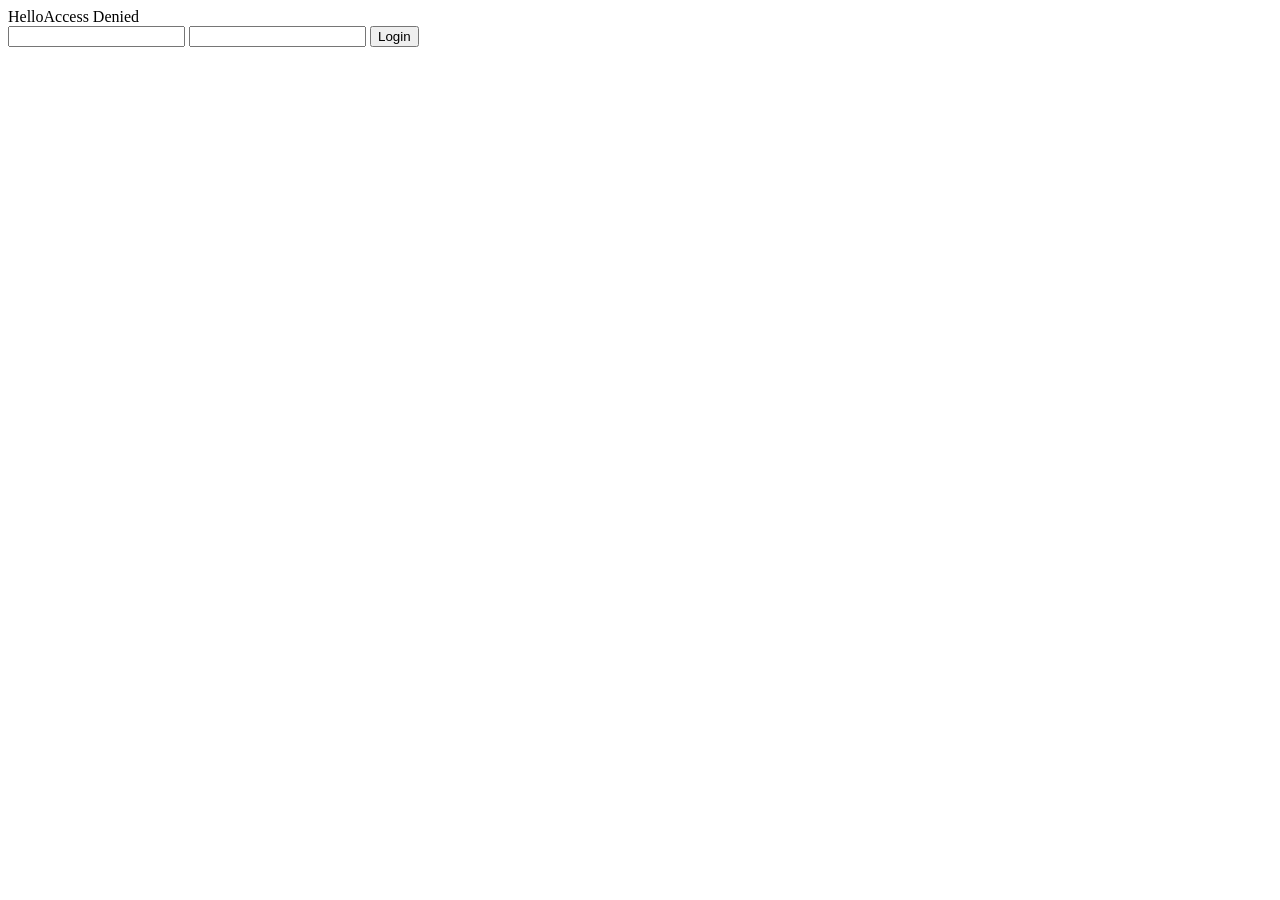
<file: src/main/resources/templates/Index.html>
<!DOCTYPE html>
<html xmlns:th="http://www.thymeleaf.org">
<head th:include="Includes :: index">

<title>Insert title here</title>
</head>
<body>
<span th:if="${errCode?.contains('inv') == false}">Hello</span><span th:if="${errCode?.contains('inv')}">Access Denied</span>
<div>
<form action="#" th:action="@{/}" th:object="${userLogin}" th:method="post"> <!-- th:object = modelattribute -->
<input type="text" th:field="*{username}" th:placeholder="Username"> 
<input type="password" th:field="*{password}"th:placeholder="Password"> 
<input type="submit"  value="Login">
		</form>
</div>
</body>
</html>
</file>
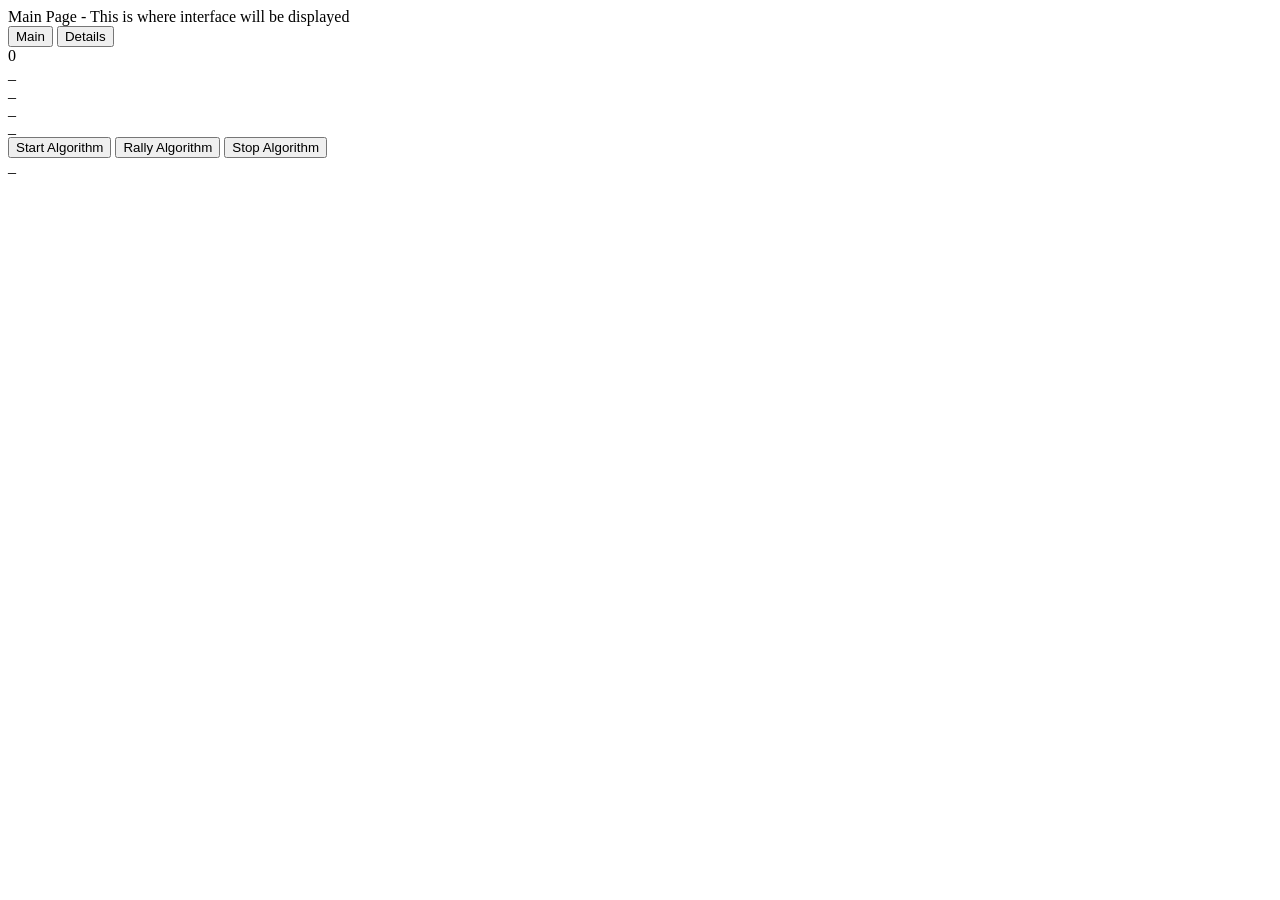
<file: src/main/resources/templates/Main.html>
<!DOCTYPE html>
<html xmlns:th="http://www.thymeleaf.org">
<head th:include="Includes :: main">
<meta charset="ISO-8859-1">
<title>Insert title here</title>
</head>
<body>
Main Page - This is where interface will be displayed
<div id ="buttonContainer">
<button id="mainButton">Main</button>
<button id="detailsButton">Details</button>
</div>
<div class="mainTab">
<div id="counter">
0
</div>
<div id="tickerData">
_
</div>
<div id="currentPrice">
_
</div>
<div id="priceDataList">
_
</div>
<div id="algStatus">
_
</div>
<div>
 <!-- th:object = modelattribute -->
<button id="startAlgorithm">Start Algorithm</button>
<span><button id="rallyAlgorithm">Rally Algorithm</button></span>
<span><button id="stopAlgorithm">Stop Algorithm</button></span>
</div>
</div>
<div class="detailsTab">
<div id="threadList">
_
</div>
</div>
</body>
</html>
</file>
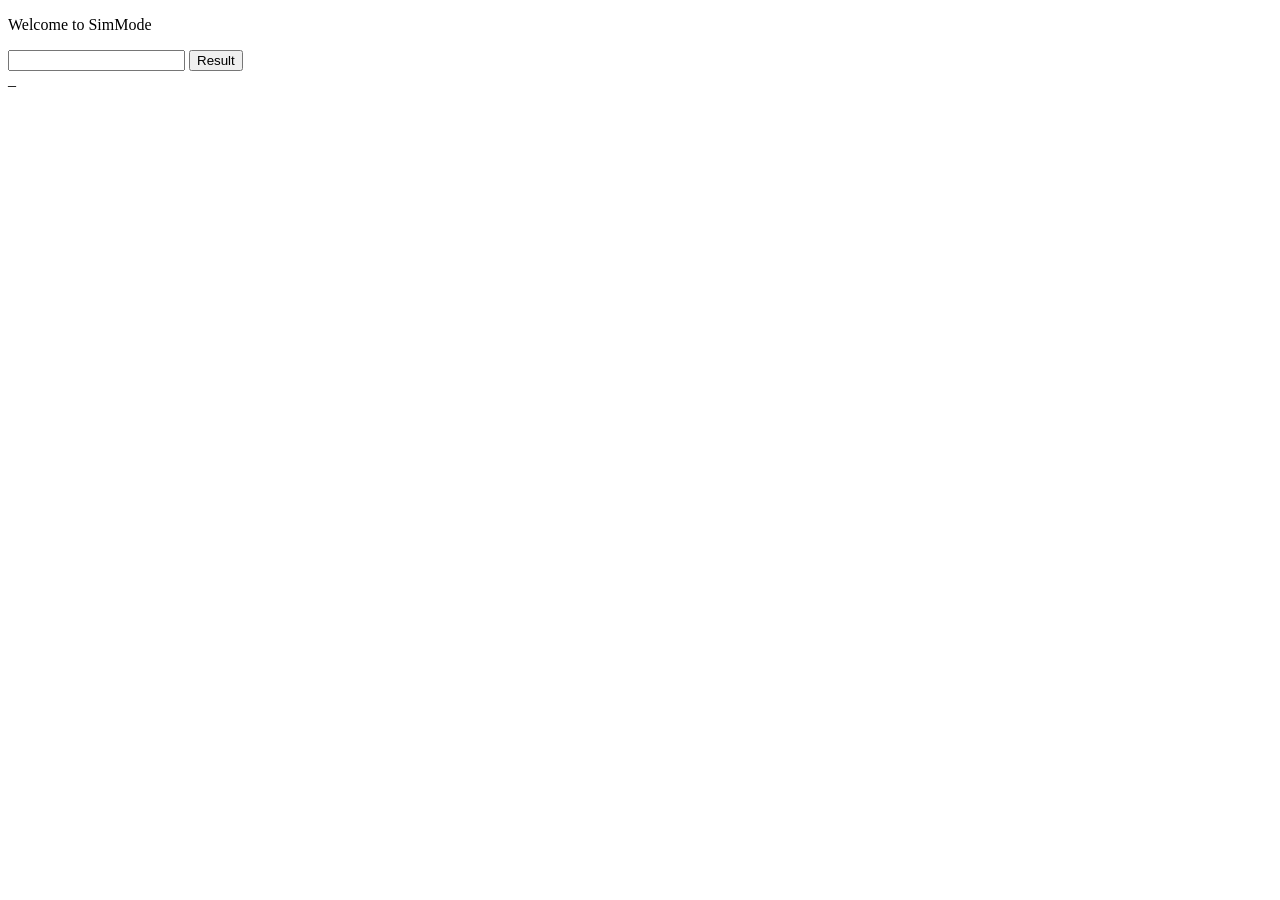
<file: src/main/resources/templates/SimMain.html>
<!DOCTYPE html>
<html xmlns:th="http://www.thymeleaf.org">
<head th:include="Includes :: simmain">
<meta charset="ISO-8859-1">
<title>Insert title here</title>
</head>
<body>
<p>Welcome to SimMode</p>
<input type="text" id="testEpochTime">
<button id="getEpochTimeResult">Result</button>
<div id = "epochTimeResult">
_
</div>
</body>
</html>
</file>
